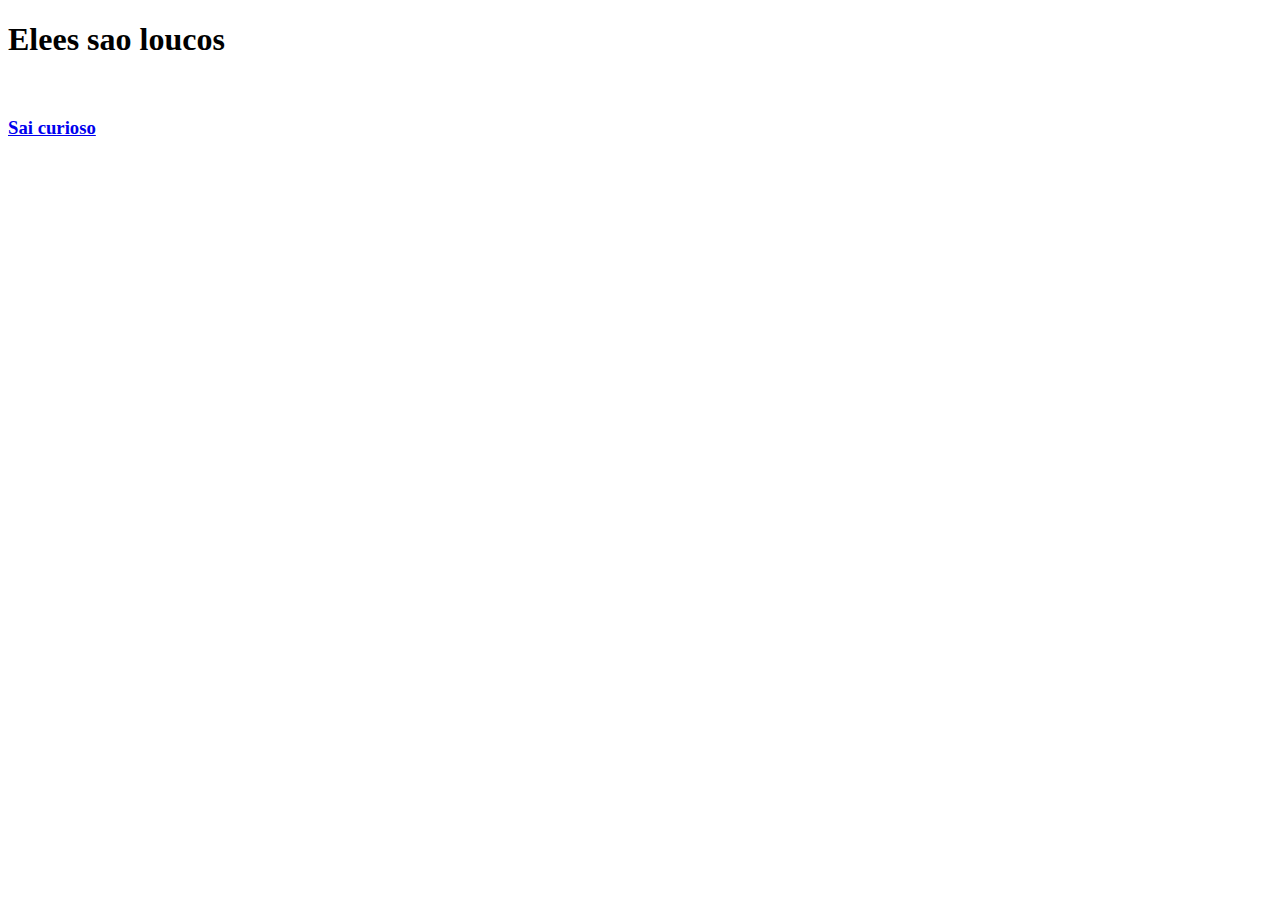
<file: aula01/2pag.html>
<!DOCTYPE html>
<html lang="en">
<head>
    <meta charset="UTF-8">
    <meta name="viewport" content="width=device-width, initial-scale=1.0">
    <title>pag2</title>
</head>
<body>
    <h1>Elees sao loucos</h1><br/>
    <h3><a href="/aula01/index.html" title="pag2">Sai curioso</a></h3>

</body>
</html>
</file>
